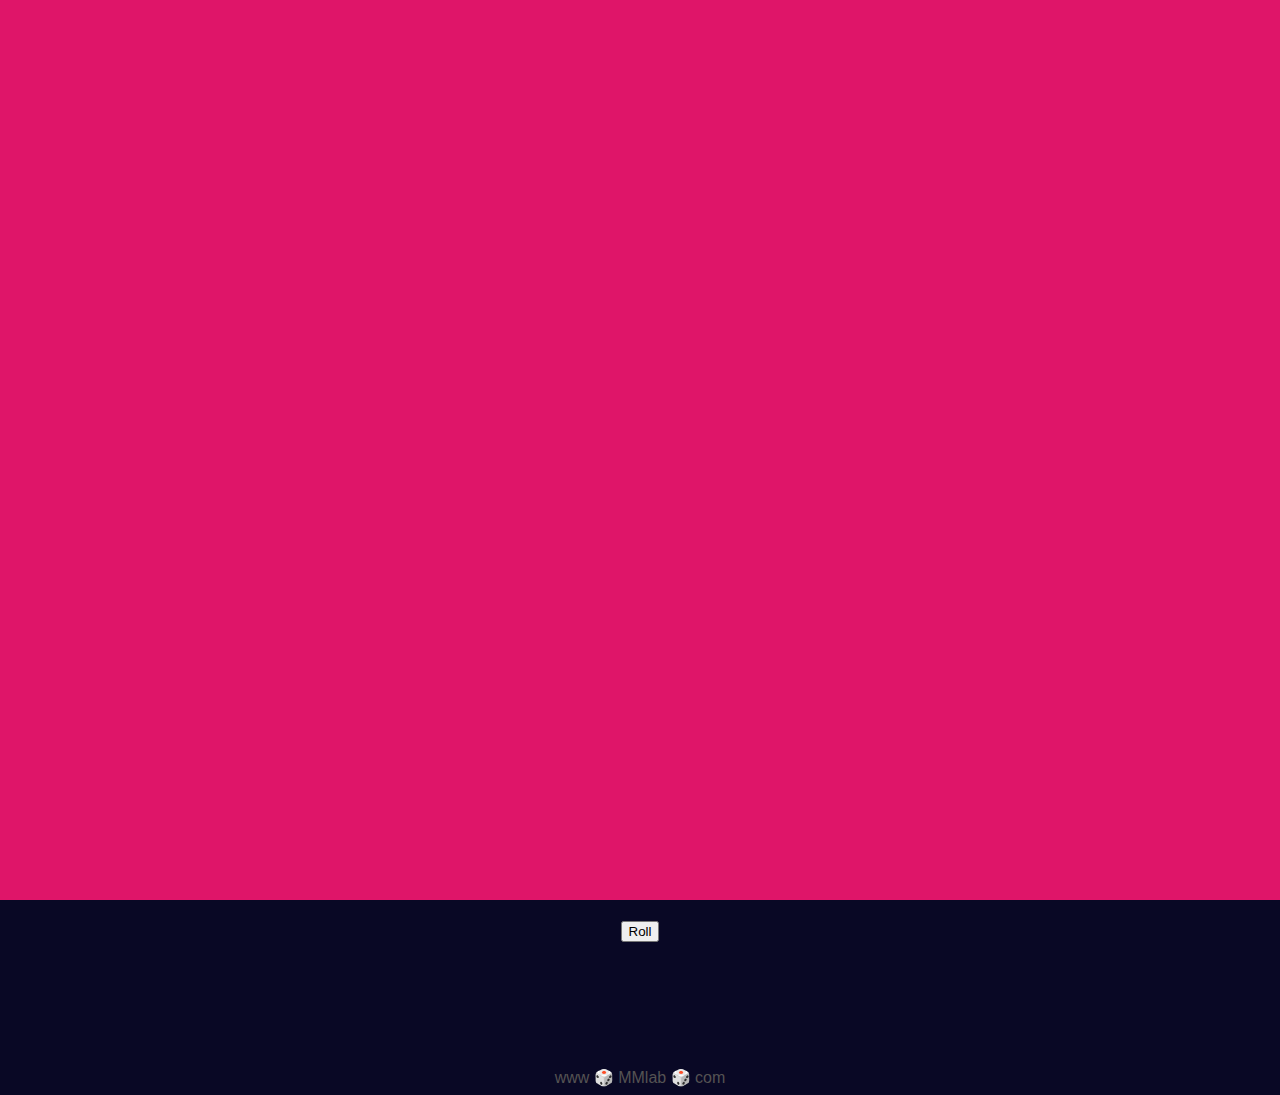
<file: index.html.html>
<!DOCTYPE html>
<html lang="en" dir="ltr">

<head>
  <meta charset="utf-8" />
  <title>Dicee</title>
  <link rel="stylesheet" href="styles.css" />
  <link href="https://fonts.googleapis.com/css?family=Indie+Flower|Lobster" rel="stylesheet" />
  <style>
   .preloader {
            position: fixed;
            top: 0;
            left: 0;
            width: 100%;
            height: 100vh;
            background-color: rgb(223, 21, 105);
            animation: slideUp 4s forwards, fadeOut 1s forwards 1s; /* Chained animations */
            z-index: 9999;
            display: none;
        }

        @keyframes slideUp {
            0% {
                height: 100vh;
                opacity: 1; /* Start with 100% opacity */
            }
            100% {
                height: 100vh;
                opacity: 0; /* End with 0% opacity */
            }
            @keyframes fadeOut {
            0% {
                opacity: 1;
            }
            100% {
              opacity: 0;
            }
        }
    </style>
</head>

<body>
  <div class="container">
  
    <div class="mousemove">
     <h1 id="title"> Have some Luck</h1>
      <div class="eyes-wrap">
          <div class="eye">
            <div class="eye-pupil" id="left-pupil"></div>
          </div>
          <div class="eye">
            <div class="eye-pupil" id="right-pupil"></div>
          </div>   
     
    </div>
    
  </div>
    <div class="dices">
      <div class="dice">
        <p>Player 1</p>
        <img id="img1" src="./svg/dice 6.svg">
      </div>

      <div class="dice">
        <p>Player 2</p>
        <img id="img2" src="./svg/dice 6.svg" />
      </div>
    </div>

<button id="roll">Roll</button>

  <div class="preloader" id="preloader"></div>
  <script>
    window.addEventListener('load', function() {
        document.getElementById('preloader').style.display = 'block';
        setTimeout(function() {
            document.getElementById('preloader').style.display = 'none';
        }, 3000); // Adjust the timeout value to match the animation durations
    });
  </script>
  </div>

  
    <footer>www 🎲 MMlab 🎲 com</footer>

    <script src="script.js"></script>
    <script>
      document.addEventListener('mousemove', (event) => {
        const { clientX, clientY } = event;
        const eyesWrap = document.querySelector('.eyes-wrap');
        const { left, top, width, height } = eyesWrap.getBoundingClientRect();
        const centerX = left + width / 4;
        const centerY = top + height / 4;
        const angle = Math.atan2(clientY - centerY, clientX - centerX);
        const distance = Math.min(30, Math.hypot(clientX - centerX, clientY - centerY));

        const pupilX = Math.cos(angle) * distance;
        const pupilY = Math.sin(angle) * distance;

        document.getElementById('left-pupil').style.transform = `translate(${pupilX}px, ${pupilY}px)`;
        document.getElementById('right-pupil').style.transform = `translate(${pupilX}px, ${pupilY}px)`;
      });
    </script>
    
</body>

</html>
</file>
<file: styles.css>
body{
  flex: auto;
  cursor:pointer;
  background-color: #090825;
}

.preloader {
  position: fixed;
  top: 0;
  left: 0;
  width: 100%;
  height: 100vh;
  background-color: rgb(223, 21, 105);
  animation: slideUp 1s forwards;
  display: none; /* Removed z-index: 0; */
}

.title {
  text-align: center;
  line-height: 6.25rem;
  font-family: "Lobster", cursive;
  text-shadow: 5px 0 #dfa4d2;
  font-size: 6rem;
  color: #ff0062;
  margin-top: 20px;
}
.img1, .img2{
  width: 90%;
}
p {
  font-size: 1.2rem;
  color: #8b8b8b;
  font-family: "Helvetica", "Gill Sans", "Gill Sans MT", Calibri, "Trebuchet MS", sans-serif;
}

#rollDiceBtn {
  background-color: #ff0062;
  border: none;
  color: white;
  font-family: "Helvetica", "Gill Sans", "Gill Sans MT", Calibri, "Trebuchet MS", sans-serif; /* Consolidated font-family */
  font-size: 20px;
  width: 250px;
  height: 60px;
  border-radius: 50px;
  padding: 16px 32px;
  text-align: center;
  text-decoration: none;
  display: inline-block;
  transition-duration: 0.4s;
  cursor: pointer;
  margin-top: 5rem;
  box-shadow: 1px 2px 20px 2px #ff50936e;
}

#rollDiceBtn:hover {
  background-color: #9e1f4f;
  color: #b38d9b;
}



footer {
  position: relative;
  margin-top: 10%;
  vertical-align: middle;
  color: #555353;
  text-align: center;
  font-family: "Helvetica", "Gill Sans", "Gill Sans MT", Calibri, "Trebuchet MS", sans-serif; /* Consolidated font-family */
}


.eyes-wrap {
  grid-column-gap: 0.75rem;
  grid-row-gap: 0.75rem;
  justify-content: center;
  align-items: center;
  display: flex;
  gap: 1rem;
}

.eye {
  background-color: #ffffff;
  border-radius: 100%;
  width: 8rem;
  height: 4.5rem;
  display: flex;
  overflow: hidden;
}
.eye-pupil {
  background-color: #000000;
  border-radius: 100%;
  width: 2rem;
  height: 2rem;
  position: relative;
  transition: transform 0.3s ease;
}

@keyframes slideUp {
  100% {
    height: 0;
    opacity: 1; /* Start with 100% opacity */
  }
  0% {
    height: 100vh;
    opacity: 1; /* End with 0% opacity */
  }
}

.roll-animation {
  animation: rollDice 0.5s forwards;
}
@keyframes rollDice {
  0% {
    transform: scale(0.0) rotate(180deg);
    opacity: 0%;
  }
  100% {
    transform: scale(1) rotate(360deg);
    opacity: 100%;
  }
}

.show-result {
  animation: show-result-animation ms ease-in-out;
}

@keyframes show-result-animation {
  from {
    opacity: 0;
    transform: translateY(-50px);
  }
  to {
    opacity: 1;
    transform: translateY(0);
  }
}

.container {
  display: flex;
  gap: 2rem;
  margin: 4rem;
  flex-direction: column;
  align-items: center;
}

.mousemove {
  display: flex;
  flex-direction: column-reverse;
  flex-wrap: wrap;
  flex-grow: inherit;
}

#diceContainer {
  display: flex;
  justify-content: center;
  flex-direction: row;
  align-items: center;
  gap: 6rem;
}

.Player1 {
  text-align: center;
}

.Player2 {
  text-align: center;
}

/* Extra small devices (phones, 600px and down) */
@media only screen and (max-width: 750px) {
body {
cursor: none;
}
.container{
justify-content: center;
  align-items: center;
}
.title {
font-size: 4rem;/* Adjusted for better readability */
line-height: 4.5rem;
}
.img1, .img2 {
width: 85%;
}
.eye {
width: 5rem;
height: 2.8rem;
}
.eye-pupil {
width: 1.5rem; /* Adjusted for better scaling */
height: 1.5rem; /* Adjusted for better scaling */
}
#diceContainer {
  display: flex;
  justify-items: center;
  flex-direction: row;
  align-items: center;
  gap: 3rem;
  margin-top: -20px;
}

}
</file>
